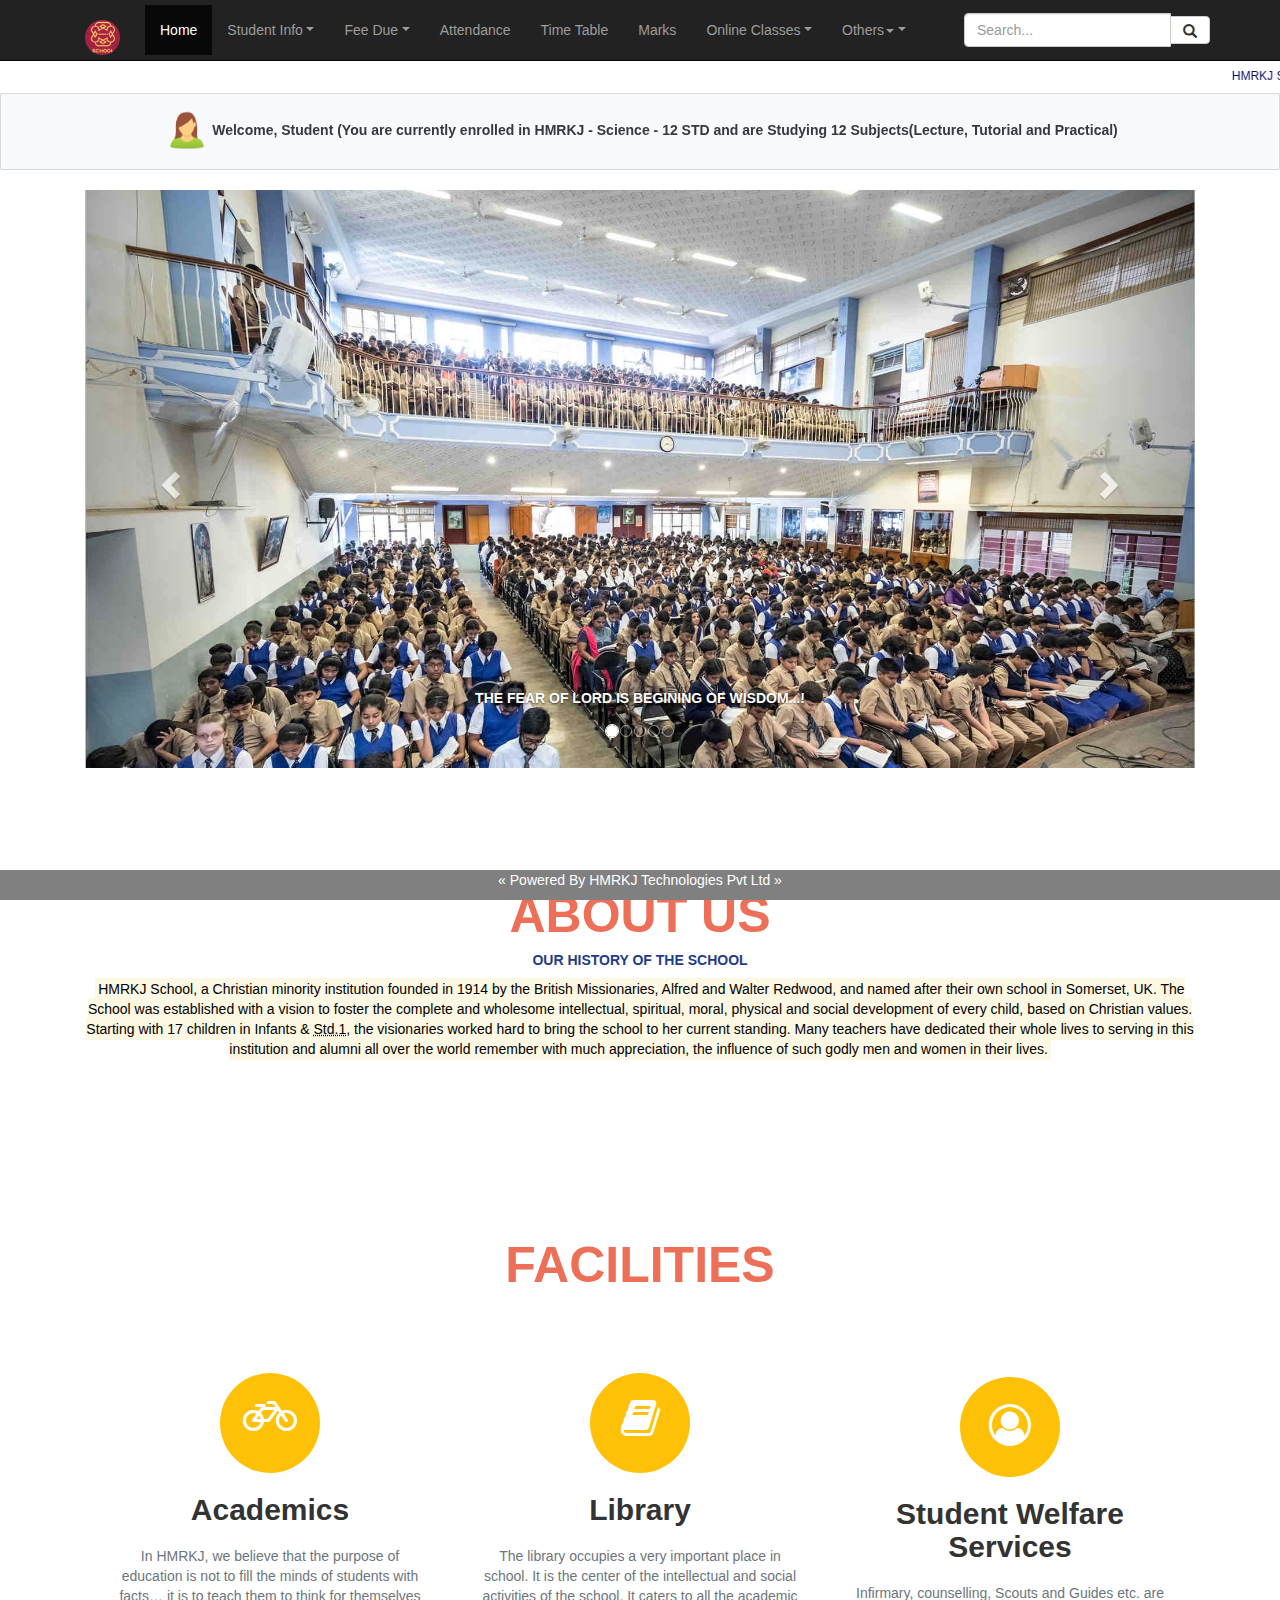
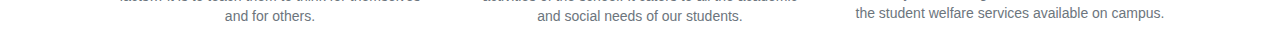
<file: index.html>
<html>

<head>
<title>Welcome to HMRKJ</title>
 <meta charset="utf-8">
<link rel="stylesheet" type="text/css" href="style.css">
<link rel="stylesheet" href="https://maxcdn.bootstrapcdn.com/bootstrap/4.5.2/css/bootstrap.min.css">
 <link rel="stylesheet" href="https://maxcdn.bootstrapcdn.com/bootstrap/3.4.1/css/bootstrap.min.css">
 <script src="https://ajax.googleapis.com/ajax/libs/jquery/3.5.1/jquery.min.js"></script>
 <script src="https://maxcdn.bootstrapcdn.com/bootstrap/3.4.1/js/bootstrap.min.js"></script>
<script src="https://ajax.googleapis.com/ajax/libs/jquery/3.5.1/jquery.min.js"></script>
<script src="https://maxcdn.bootstrapcdn.com/bootstrap/4.5.2/js/bootstrap.min.js"></script>
<meta name="viewport" content="width=device-width, initial-scale=1">
<link rel="stylesheet" href="https://cdnjs.cloudflare.com/ajax/libs/font-awesome/4.7.0/css/font-awesome.min.css">
<style>
.footer {
   position: fixed;
   left: 0;
   bottom: 0;
   width: 100%;
   background-color: grey;
   color: white;
   text-align: center;
}
</style>
</head>
<body>
  <div id="popupMain" style="display : none">
    <div id="popup">

<button class="submitid"> Close  </button>

    </div>
  </div>
<div class="bgimg">
<nav class="navbar navbar-inverse navbar-expand-md  navbar-dark navbar-fixed-top">

<div class="container navbar-header">
<a href="" class="navbar-brand">

<img src="1.png" class="img-circle" style="width:35px; "></a>
 
 <button class="navbar-toggler" type="button" data-toggle="collapse" data-target="#collapsenavbar">
 <span class="navbar-toggler-icon"> </span>
</button>
<div class="collapse navbar-collapse text-center text-white" id="collapsenavbar">
<ul class="nav navbar-nav">
      <li class="active"><a href="#">Home</a></li>
      <li class="dropdown"><a class="dropdown-toggle" data-toggle="dropdown" href="#">Student Info</a>
        <ul class="dropdown-menu">
          <li><a href="#">Complete Info</a></li>
          <li><a href="#">Apply Duty/Medical Leave</a></li>
          <li><a href="#">Parent Information</a></li>
          <li><a href="#">Display Teacher Comments</a></li>
          <li><a href="#">Display Institute notices</a></li>
          <li><a href="#">Display Fine</a></li>
          <li><a href="#">Display Institute Events</a></li>
          <li><a href="#">Display Admin Messages</a></li>
           <li><a href="#">Display Course Wise Topic Report</a></li>
            <li><a href="#">Display My Exam Schedule</a></li>
             <li><a href="#">Select Specialization</a></li>
              <li><a href="#">Course Handouts</a></li>
       </ul>
      </li> 

      <li class="dropdown"><a class="dropdown-toggle" data-toggle="dropdown" href="#">Fee Due</a>
        <ul class="dropdown-menu">
          <li><a href="payment.html">Online Net Banking Fee Payment</a></li>
          <li><a href="phistory.html">Show Fee Payment History</a></li>
       
        </ul>
      </li>
      
      <li><a href="#">Attendance</a></li>
      <li><a href="#">Time Table</a></li>
      <li><a href="#">Marks</a></li>
     
     <li class="dropdown"><a class="dropdown-toggle" data-toggle="dropdown" href="#">Online Classes</a>
        <ul class="dropdown-menu">
          <li><a href="#">Notes</a></li>
          <li><a href="#">Class Links</a></li>
          <li><a href="#">Doubt Portal</a></li>
           <li><a href="#">Online Exam</a></li>
        <li><a href="#">Quiz</a></li> </ul>
      </li>
      <li class="dropdown"><a class="dropdown-toggle" data-toggle="dropdown" href="#">Others<span class="caret"></span></a>
        <ul class="dropdown-menu">
          <li><a href="#">Apply Leave</a></li>
          <li><a href="#">Feedback</a></li>
          <li><a href="#">Registration Form</a></li>
          <li><a href="#">Gate Pass</a></li><li><a href="#">Mentor</a></li><li><a href="#">Change Password</a></li>
         </ul>
      </li>
     </ul>
  <ul class="nav navbar-nav navbar-right">
     <form class="navbar-form navbar-right" action="/action_page.php">
      <div class="input-group">
        <input type="text" class="form-control" placeholder="Search..." name="search">
        <div class="input-group-btn">
          <button class="btn btn-default" type="submit">
            <i class="glyphicon glyphicon-search"></i>
          </button>
        </div>
         
      </div>
    </form>   </ul> 
</div></div>
</nav>

</div><br><br><br>
<marquee style="color:#070d59";><h6>HMRKJ School Ranked No. 1 in Chandigarh, No. 1 in Haryana & No. 5 in India by EducationToday and DigitalLEARNING ||| HMRKJ honoured as a ‘Future50 School of India’ by Fortune Magazine ||| Registrations open for Session 2020-21 for Pre-Nursery to Classes IX & XI ||| BLOCKBUSTER CBSE X & XII RESULT 2020 & Amongst top in Tri-City (135 students score more than 90% in aggregate; 49 score more than 95% in aggregate; and, 832 subject scores > 90) ||| Panchkula Medical Topper Jasmine from HMRKJ!</h6>
</marquee><br>
<div class="welcome text-center" >
  <div class="card bg-light text-dark">
    <div class="card-body"><b><img src="new_avtar1.png" alt="Avatar" class="avatar">Welcome, Student (You are currently enrolled in HMRKJ - Science - 12 <abbrtitle="Standard">STD</abbr> and are Studying 12 Subjects(Lecture, Tutorial and Practical)</b>
    </div>
    
  </div><br>
  
<div class="container">
   <div id="myCarousel" class="carousel slide" data-ride="carousel">
<ol class="carousel-indicators">
      <li data-target="#myCarousel" data-slide-to="0" class="active"></li>
      <li data-target="#myCarousel" data-slide-to="1"></li>
      <li data-target="#myCarousel" data-slide-to="2"></li>
       <li data-target="#myCarousel" data-slide-to="3"></li>
        <li data-target="#myCarousel" data-slide-to="4"></li>
    </ol>
    <div class="carousel-inner">
<div class="item active">
        <img src="slider1.jpg" style="width:100%;">
        <div class="carousel-caption">
        <p><b>THE FEAR OF LORD IS BEGINING OF WISDOM...!</b></p>
        </div>
      </div>
 <div class="item">
        <img src="slider2.jpg" style="width:100%;">
        <div class="carousel-caption">
 <p><b>WE SMILE AND WHISTLE UNDER ALL CIRCUMSTANCES...!</b></p>
        </div>
      </div>
<div class="item">
        <img src="Slider3.jpg" style="width:100%;">
        <div class="carousel-caption">
 <p><b>A SCHOOL THAT IS "A CLASS APART"...!</b></p>
        </div>
      </div>
<div class="item">
        <img src="slider4.jpg" style="width:100%;">
        <div class="carousel-caption">
 <p><b>WE AT HMRKJ UNDERSTAND THAT EVERY CHILD IS GIFTED, THEY JUST UNWRAP THEIR PACKAGES AT DIFFERENT TIME...!</b></p>
        </div>
      </div>
<div class="item">
        <img src="slider5.jpg" style="width:100%;">
        <div class="carousel-caption">
 <p><b>A COMMUNITY OF LIFE-LONG LEARNERS, RESPONSIBLE GLOBAL CITIZENS AND CHAMPION OF OUR OWN SUCCESS...!</b></p>
        </div>
      </div>
</div>
    <a class="left carousel-control" href="#myCarousel" data-slide="prev">
      <span class="glyphicon glyphicon-chevron-left"></span>
      <span class="sr-only">Previous</span>
    </a>
    <a class="right carousel-control" href="#myCarousel" data-slide="next">
      <span class="glyphicon glyphicon-chevron-right"></span>
      <span class="sr-only">Next</span>
    </a>
  </div>
</div>
<section class="container aboutus text-center">
<h2 style="color:#ee6f57">ABOUT US</h2>
<h5><b style="color:#1f3c88">OUR HISTORY OF THE SCHOOL</b></h5>
<p><mark>HMRKJ School, a Christian minority institution founded in 1914 by the British Missionaries, Alfred and Walter Redwood, and named after their own school in Somerset, UK. The School was established with a vision to foster the complete and wholesome intellectual, spiritual, moral, physical and social development of every child, based on Christian values. Starting with 17 children in Infants & <abbr title="Standard">Std.1</abbr>, the visionaries worked hard to bring the school to her current standing. Many teachers have dedicated their whole lives to serving in this institution and alumni all over the world remember with much appreciation, the influence of such godly men and women in their lives.</mark></p>
</section>
<section class="container FACILITIES text-center">
<h2 style="color:#ee6f57";>FACILITIES</h2>
<div class="row rowsetting">
<div class="col-lg-4 col-md-4 col-sm-4 col-10 d-block m-auto">
<div class="imgsetting d-block m-auto text-white bg-warning"> <i class="fa fa-bicycle fa-3x"></i></div>
<h3>Academics</h3>
<p>In HMRKJ, we believe that the purpose of education is not to fill the minds of students with facts… it is to teach them to think for themselves and for others.</p>
</div>
<div class="col-lg-4 col-md-4 col-sm-4 col-10 d-block m-auto">
<div class="imgsetting d-block m-auto text-white bg-warning"> <i class="fa fa-book fa-3x"></i></div>
<h3>Library</h3>
<p>The library occupies a very important place in school. It is the center of the intellectual and social activities of the school. It caters to all the academic and social needs of our students.</p>
</div>
<div class="col-lg-4 col-md-4 col-sm-4 col-10 d-block m-auto">
<div class="imgsetting d-block m-auto text-white bg-warning"> <i class="fa fa-user-circle-o fa-3x"></i></div>
<h3>Student Welfare Services</h3>
<p>Infirmary, counselling, Scouts and Guides etc. are the student welfare services available on campus.</p>
</div>
</div>
</section>
<div class="footer">
  <p>« Powered By HMRKJ Technologies Pvt Ltd »	</p>
</div>
<script>
$(document).ready(function(){
setTimeout(function(){
$('#popupMain').css('display','block');
}, 2000);
});
$('.submitid').click(function(){
$('#popupMain').css('display','none');

});
  </script>
</body>

</html>
</file>
<file: style.css>
.aboutus{
  padding: 100px 0px 82px;
  height: 450px;
  color: #6c757d!important;
}
.FACILITIES{
 
  height: 80px;
}
.FACILITIES h2{
  font-size: 50px;
  font-weight: bold;
}

.aboutus h2{
  font-size: 50px;
  font-weight: bold;
}
.rowsetting{
  margin: 80px 0px !important;
}
.imgsetting{
border-radius: 50px;
height: 100px;
width: 100px;
}
.fa-bicycle{
margin-top: 22px;
}
.fa-book {
  margin-top: 24px;
}
.fa-user-circle-o{
  margin-top: 27px;
}
.rowsetting p{
  padding: 10px;
  color: #6c757d!important;
  }
.rowsetting h3{
 margin-top: 20px;
 font-weight: bold;
  font-size: 30px;
  }
/*responsive*/

@media (min-width: 992px;){
#popup{
  width: 50px;
  height: 50px;

}
}
@media (min-width: 768px;) and (max-width: 991px){
#popup{
  width: auto;
  height: auto;

}
}
@media (min-width:575px;) and (max-width: 767px ;){
#popup{
  width: auto;
  height: auto;
 
}
}
@media (min-width:400px;) and (max-width:734px ;){
.carousel-caption p{
  font-size: 8px;
}
#popup{
  width: auto;
  height: auto;
 }
}
@media (max-width: 479px;){
.aboutus{

  height: 450px;
}
#popup{
  width: 50px;
  height: 50px;
  
}
.FACILITIES{

  height: 800px;
}
}
#popupMain{
  position: fixed;
width: 100%;
height: 100%;
background: rgba(0, 0, 0, 0.6) ;
z-index: 1001;
}

#popup{
  width: 50%;
  height: 70%;
  background-image: url('https://cdn.foodhospitality.in/wp-content/uploads/2020/06/25163053/nrai-initiative.png');
  background-size: cover;
position: absolute;
top: 50%;
left: 50%;
transform: translate(-50% , -50%);
box-shadow: 2px 2px 5px 3px rgba(255, 255, 255, 0.973);
text-align: right;
}
.submitid{
  width:8% ;
  padding: 0.6rem 1rem;
  border: none;
  background-color: #0db9d3;
  color: rgb(255, 255, 255);
  font-size: 1rem;
  margin-top: 1px;
}
.avatar {
  vertical-align: middle;
  width: 50px;
  height: 50px;
  border-radius: 50%;

}
</file>
